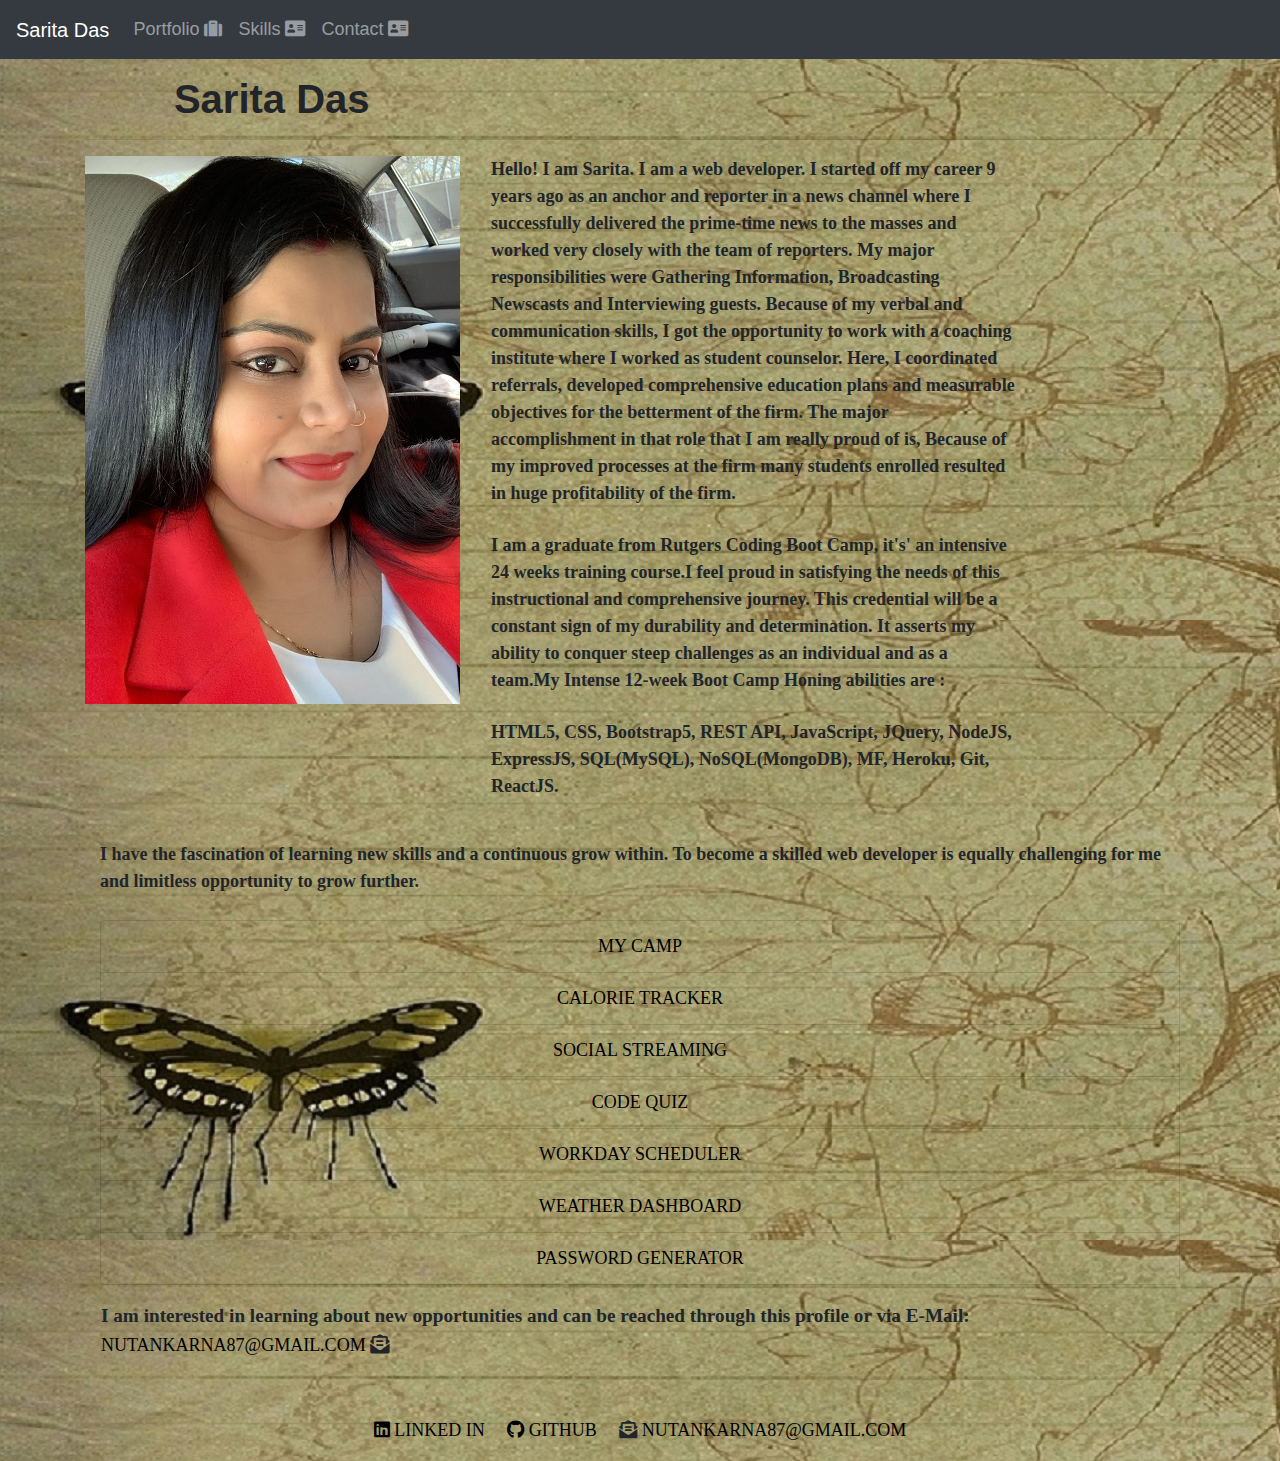
<file: index.html>
<!DOCTYPE html>
<html lang="en">

<head>
    <meta charset="UTF-8">

    <!-- This is the first step in making the document responsive but scaling the items to screen -->
    <meta name="viewport" content="width=device-width, initial-scale=1.0">

    <!-- Homework-2 Code Quiz -->
    <meta http-equiv="X-UA-Compatible" content="ie=edge">

    <!--This is the bootststrap source code -->
    <link rel="stylesheet" href="https://cdnjs.cloudflare.com/ajax/libs/twitter-bootstrap/4.4.1/css/bootstrap.min.css">
    <link rel="stylesheet" href="https://cdnjs.cloudflare.com/ajax/libs/font-awesome/5.11.2/css/all.min.css">

    <!-- This is the style links -->
    <!-- This is the attached portfolio and contact links-->

    <link rel="stylesheet" href="style.css">
    <link rel="Portfolio" href="portfolio.html">
    <link rel="knowledge" href="knowledge.html">
    <link href="https://fonts.googleapis.com/css2?family=Unica+One&display=swap" rel="stylesheet">
    <link href="https://fonts.googleapis.com/css2?family=Unica+One&display=swap" rel="stylesheet">
    <link href="https://fonts.googleapis.com/css?family=Roboto+Condensed&display=swap" rel="stylesheet">

    <!-- This is the title-->
    <title>Sarita Das</title>
</head>

<body>
    <!-- This is the navbar from bootstrap -->
    <nav class="navbar navbar-expand-lg navbar-dark bg-dark">
        <a class="navbar-brand" href="index.html">Sarita Das</a>
        <button class="navbar-toggler" type="button" data-toggle="collapse" data-target="#navbarNav"
            aria-controls="navbarNav" aria-expanded="false" aria-label="Toggle navigation">
            <span class="navbar-toggler-icon"></span>
        </button>
        <div class="collapse navbar-collapse" id="navbarNav">
            <ul class="navbar-nav">
                <li class="nav-item">
                    <a class="nav-link" href="portfolio.html">Portfolio <i class='fas fa-suitcase'></i></a>
                </li>
                <li class="nav-item">
                    <a class="nav-link" href="knowledge.html">Skills <i class='fas fa-address-card'></i></a>
                </li>
                <li class="nav-item">
                    <a class="nav-link" href="resume.html">Contact <i class='fas fa-address-card'></i></a>
                </li>
            </ul>
        </div>
    </nav>
    <div class="container mt-3">
        <h1 id="aboutMe">&nbsp&nbsp&nbsp &nbsp&nbsp&nbsp Sarita Das</h1>
        <hr>
        <div class="row mb-3">
            <div class="media col">
                <img src="myphoto.jpg" class="align-self-start img-fluid mr-3" alt="Picture of sarita">
                <div class="media-body col-6">
                    <strong>
                        <p class="aboutMeText">Hello! I am Sarita. I am a web developer. I started off my career 9 years
                            ago
                            as an anchor and reporter in a news channel where I successfully delivered the prime-time
                            news
                            to the masses and worked very closely with the team of reporters. My major responsibilities
                            were
                            Gathering Information, Broadcasting Newscasts and Interviewing guests. Because of my verbal
                            and
                            communication skills, I got the opportunity to work with a coaching institute where I worked
                            as
                            student counselor. Here, I coordinated referrals, developed comprehensive education plans
                            and
                            measurable objectives for the betterment of the firm. The major accomplishment in that role
                            that
                            I am really proud of is, Because of my improved processes at the firm many students enrolled
                            resulted in huge profitability of the firm.
                        </p>
                    </strong>
                    <strong>
                        <p class="aboutMeText">I am a graduate from Rutgers Coding Boot Camp, it's' an intensive 24
                            weeks
                            training
                            course.I feel proud in satisfying the needs of this instructional and comprehensive journey.
                            This
                            credential will be a constant sign of my durability and determination. It asserts my ability
                            to
                            conquer steep challenges as an individual and as a team.My Intense 12-week Boot Camp Honing
                            abilities are :
                            <strong>
                                <p class="aboutMeText">HTML5, CSS, Bootstrap5, REST API, JavaScript, JQuery, NodeJS,
                                    ExpressJS,
                                    SQL(MySQL), NoSQL(MongoDB), MF, Heroku, Git, ReactJS.</p>
                            </strong>
                </div>
            </div>
        </div>
        <div class="row">
            <div class="media col-12">
                <div class="media-body col">
                    <strong>
                        <p class="aboutMeText">I have the fascination of learning new skills and a continuous grow
                            within.
                            To
                            become a skilled web developer is equally challenging for me and limitless opportunity to
                            grow
                            further.</p>
                    </strong>
                   <strong><ul class="list-group">
                        <strong></li>
                            <li class="list-group-item"><a href="https://mycamp2020.herokuapp.com/ ">MY
                                    CAMP</a>
                            </li>
                            <li class="list-group-item"><a href="https://sarita87das.github.io/Calorie-Tracker/">CALORIE
                                    TRACKER</a></li>
                            <li class="list-group-item"><a href="https://ru-project2.herokuapp.com/">SOCIAL
                                    STREAMING</a>
                            </li>
                            <li class="list-group-item"><a href="https://sarita87das.github.io/hw4/">CODE QUIZ</a>
                            </li>
                            <li class="list-group-item"><a
                                    href="https://sarita87das.github.io/Workday-scheduler/">WORKDAY
                                    SCHEDULER</a>
                            </li>
                            <li class="list-group-item"><a
                                    href="https://github.com/sarita87das/Weather-Dashboard">WEATHER
                                    DASHBOARD</a>
                            </li>
                            <li class="list-group-item"><a href="https://sarita87das.github.io/hw3/">PASSWORD
                                    GENERATOR</a>
                            </li>
                        </strong>
                    </ul></strong>
                </div>
            </div>
        </div>
        <div class="row mb-3 mt-3 ml-3">
            <p>I am interested in learning about new opportunities and can be reached through this profile or via
                E-Mail:
                <strong><a href="mailto:nutankarna87@gmail.com" target="_blank"> NUTANKARNA87@GMAIL.COM</a></strong>
                <i class='fas fa-envelope-open-text'></i></p>
        </div>
    </div>
    <script src="https://cdnjs.cloudflare.com/ajax/libs/jquery/3.4.1/jquery.slim.min.js"></script>
    <script src="https://cdnjs.cloudflare.com/ajax/libs/popper.js/1.16.0/umd/popper.min.js"></script>
    <script src="https://cdnjs.cloudflare.com/ajax/libs/twitter-bootstrap/4.4.1/js/bootstrap.min.js"></script>
</body>

<!-- This is the footer -->
<footer></footer>
<div class="list-group">
    <div class="footer-copyright text-center py-3 footer-text">
        <a class="footer-text" href="https://www.linkedin.com/in/sarita-das-65b1351a6/"><i class='fab fa-linkedin'>
                LINKED IN</i></a>&nbsp&nbsp&nbsp&nbsp
        <a class="footer-text" href="https://github.com/sarita87das"><i class='fab fa-github'> GITHUB
            </i></a>&nbsp&nbsp&nbsp&nbsp
        <i class='fas fa-envelope-open-text'></i>
        <a href="mailto:nutankarna87@gmail.com" target="_blank">NUTANKARNA87@GMAIL.COM</a>
    </div>

</html>
</file>
<file: style.css>
body {
    background-image:  url("webpic.jpg");
}

h1 {
    font-weight: bold;
}

.container {
    margin-right: auto;
    margin-left: auto;
}

.aboutMeText {
    font-size: large;
    font-family: 'Pacifico', cursive;
    margin-bottom: 25px;  
}

p {
    font-size:larger;
    font-family: 'Pacifico', cursive;
    font-stretch: condensed;
    margin-bottom: 25px;
   background-color:inherit;
}
.list-group {
    font-size: large;
    font-family: 'Pacifico', cursive;
    margin-bottom: 1px;
    font-weight: bold;
}
.list-group-item {
    background-color:inherit;
    font-weight: bold;
    font-family: 'Pacifico', cursive;
}
footer {
    text-align: center;
    margin-bottom: 15px;
    font-size: xx-large;
    font-weight: bolder;
    color: white;
    font-size: xx-large;
    font-weight: bolder;
    font-family: 'Pacifico', cursive;
}
footer {
    text-align: center;
    font-size: x-large;
    font-weight: bolder;
    color: white;
}
li {
    text-align: center;
    color:white;
    font-weight: 200;
}

a {
    color:black;
    font-size: large;
    font-weight: 200;

}
</file>
